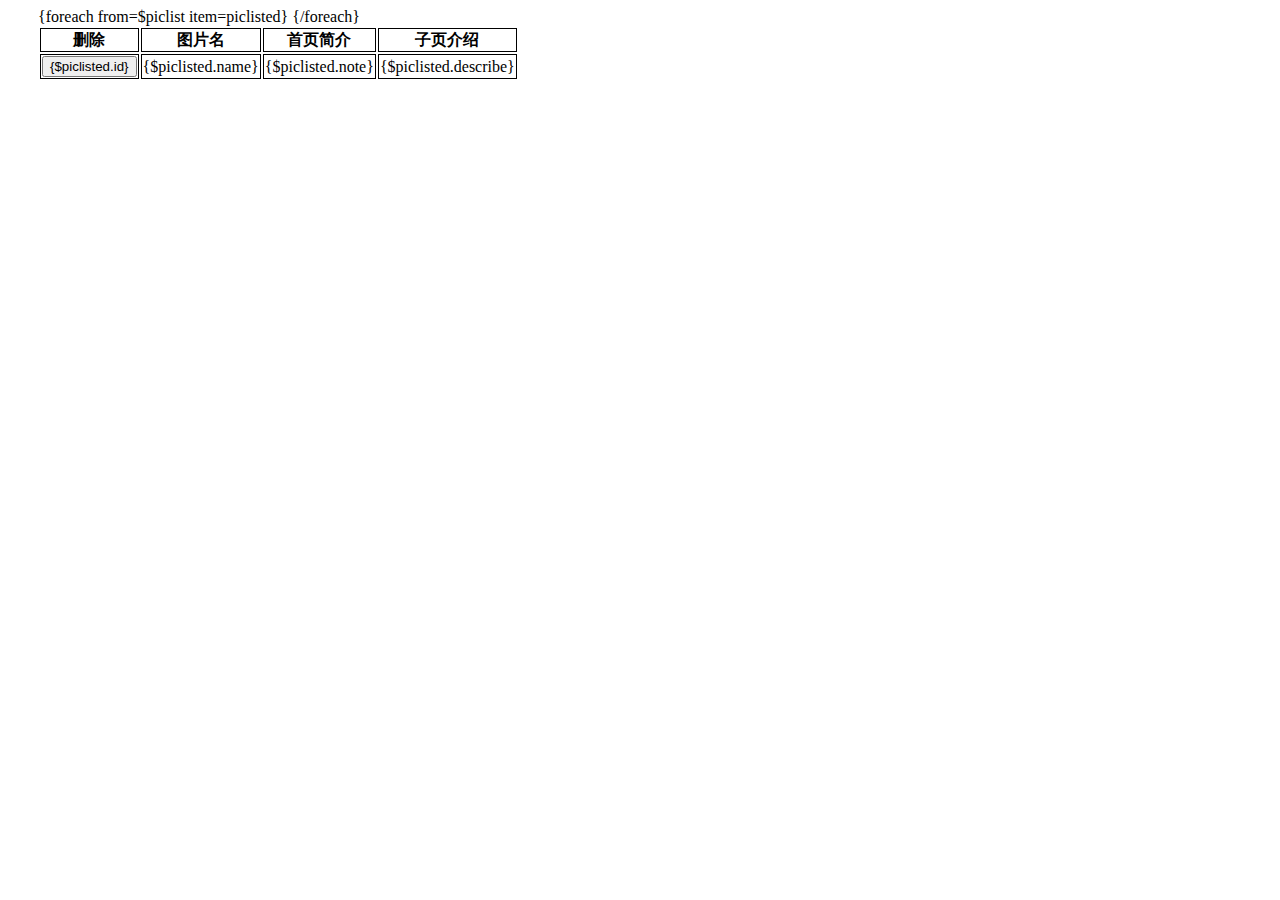
<file: templates/houtai/innerHtml/del.html>
<!DOCTYPE html PUBLIC "-//W3C//DTD XHTML 1.0 Transitional//EN" "http://www.w3.org/TR/xhtml1/DTD/xhtml1-transitional.dtd">
<html xmlns="http://www.w3.org/1999/xhtml">
<head>
<meta http-equiv="Content-Type" content="text/html; charset=utf8" />
<title>删除</title>
<style type="text/css">
{literal}
	#wrapper {
		padding-bottom:30px;
		margin-left:30px;
	}
	
	a {
		text-decoration:none;
		color:#000;
	}
	
	.clearfix {
		+zoom:1;
	}

	.clearfix:after {
		  content: ".";
		  clear: both;
		  height: 0;
		  visibility: hidden;
		  display: block;
	}
	
	#lianjian {
		margin-top:20px;
	}
	
	#left {
		float:left;
		
	}
	
	#right {
		float:left;
		margin-left:10px;
	}
	
	#text {
		width:50px;
	}
	
	
	td {
		border:1px solid #000;
		text-align:center;
	}
	
	tr {
		height:20px;
		line-height:20px;
	}
	
	th {
		border:1px solid #000;
	}	
{/literal}
</style>
</head>

<body>
	<div id="wrapper">
		<table>
			<tr>
				<th>删除</th>
				<th>图片名</th>
				<th>首页简介</th>
				<th>子页介绍</th>
			</tr>
			{foreach from=$piclist item=piclisted}
			<tr>
				<td>
				<form name="del" action="" method="post">
						<input type="submit" name="del" id="del" value="{$piclisted.id}"/>
				</form>
				</td>
				<td>{$piclisted.name}</td>
				<td>{$piclisted.note}</td>
				<td>{$piclisted.describe}</td>
				
			</tr>
			{/foreach}
		</table>
	</div>
</body>
</html>
</file>
